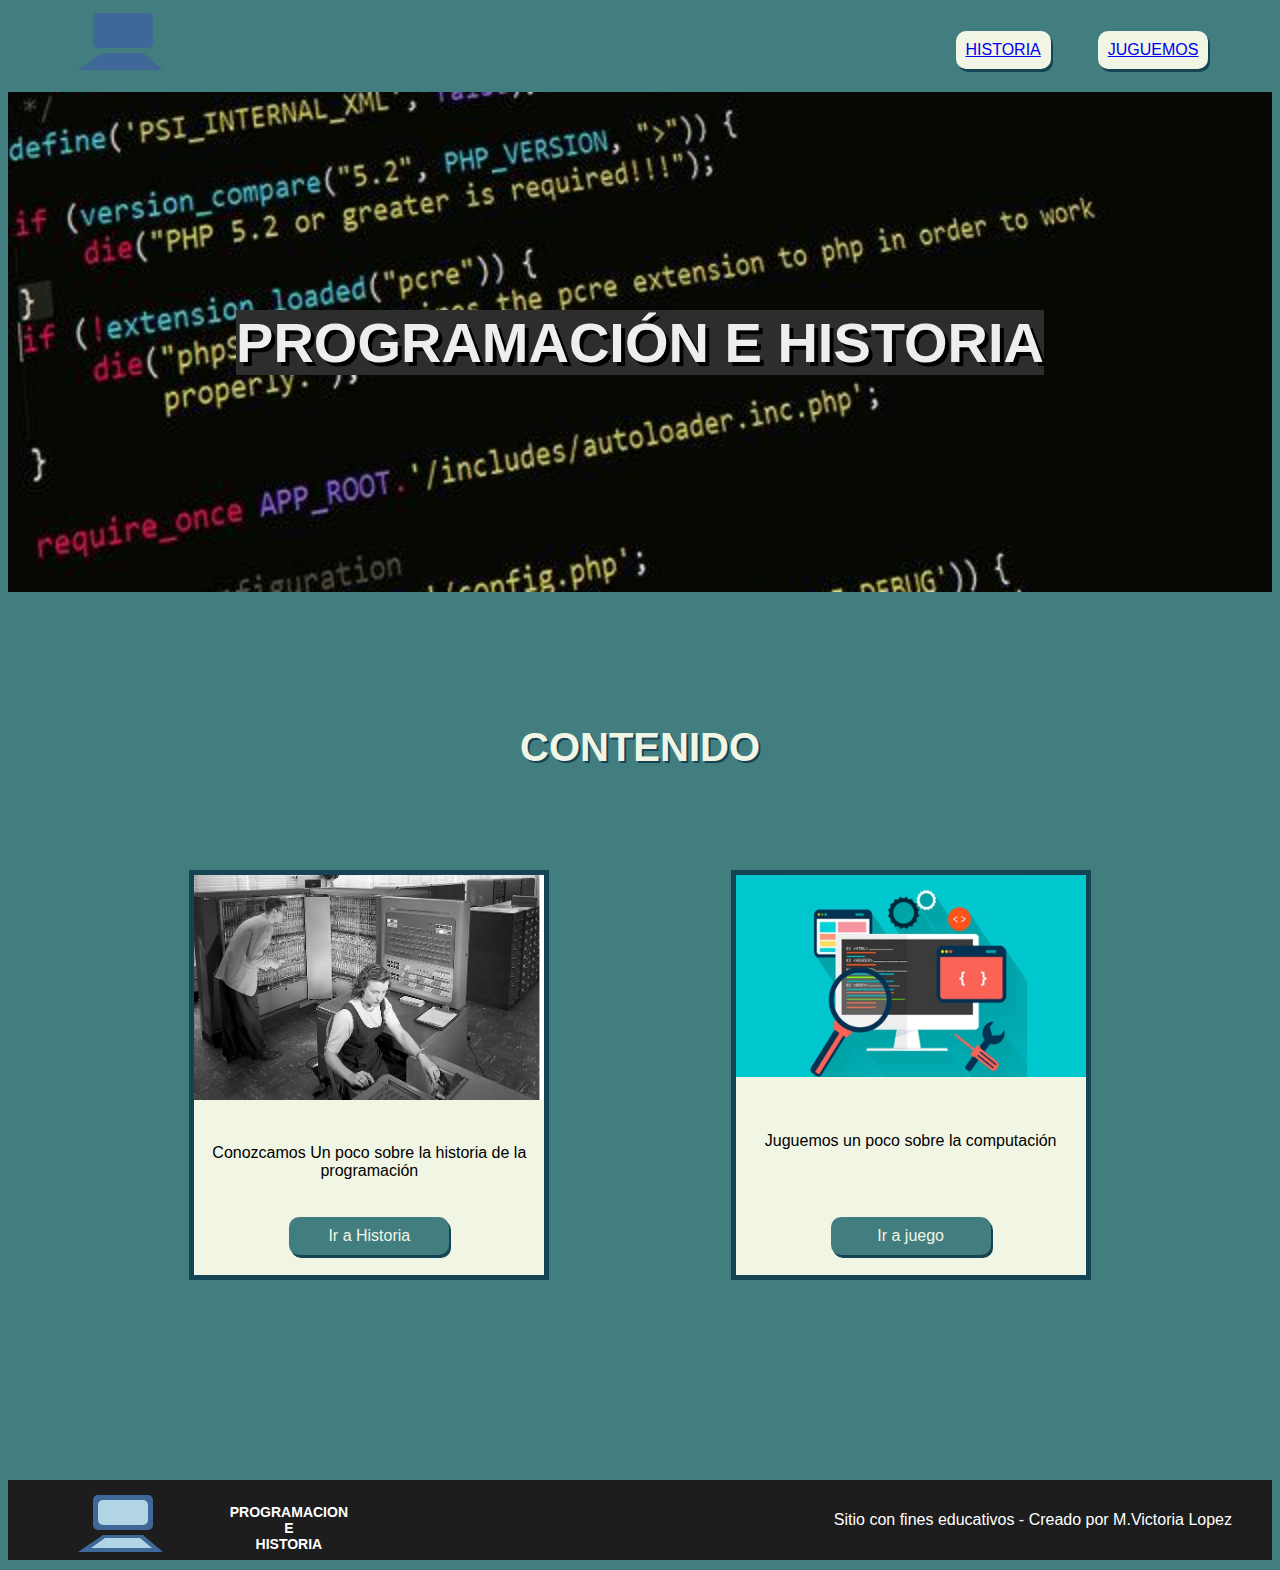
<file: index.html>
<!DOCTYPE html>
<html lang="en">
<head>
    <meta charset="UTF-8">
    <meta http-equiv="X-UA-Compatible" content="IE=edge">
    <meta name="viewport" content="width=device-width, initial-scale=1.0">
    <link rel="stylesheet" href="./style.css">
    <title>Proyecto-Final</title>

</head>

<!--MARCELA SUSANA KOMANSKI - DNI 23771567 -->


<body>
   
    <nav>    <!--menú: -->

         <!--logo computadora con svg -->
         <a href="./index.html"> 
            <svg width="200" height="80">
                <rect id="monitorGr1" x="45" y="5" width="60" height="35" rx="5" fill="#3F6797">  
                </rect>
                
                <rect id="monitorCh2" x="50" y="10" width="50" height="25" rx="5"  fill="#B1D5E4">
                </rect>
           
                <polygon id="tecladoGr1" points="55 45 ,95 45,115 62,30 62" fill="#3F6797" >
                </polygon>
                
                <polygon id="tecladoCh2" points="57 48 ,92 48,104 58,43 58" fill="#B1D5E4" >
                </polygon>
            
            </svg>
        </a>

        <ul class="menu">  
            <li class="item_menu"> <a  href="./historia.html">HISTORIA</a> </li>
            <li class="item_menu"> <a href="./poneraprueba.html">JUGUEMOS</a> </li>
           
        </ul>
    
    </nav>
   
    <header>
        <div>
            <h1>PROGRAMACIÓN E HISTORIA</h1>
        </div>
    </header>
        

    <main>
        <h2>CONTENIDO</h2>

        <div class="cont_padre">

            <div class="cont_hijo">
                <img class="imagen_tarjeta" src="./assets/imagenes/img1.jpg" alt="imagen historia mujer">
                <p class="texto_tarjeta">Conozcamos Un poco sobre la historia de la programación</p>
                <a class="como_boton" href="./historia.html">Ir a Historia</a> 
            </div>
    
            <div class="cont_hijo">
                <img class="imagen_tarjeta" src="./assets/imagenes/img2.jpg" alt="imagen dibujo de computadoras">
                <p class="texto_tarjeta">Juguemos un poco sobre la computación</p>
                <a class="como_boton" href="./poneraprueba.html">Ir a juego</a> 

            </div>

        </div>
    </main>

    
    <footer> <!-- menú de pié de página: Logo -Programacion e Historia - Sitio -->
        <div class="logo_footer">

            <svg width="200" height="80">
                <rect x="45" y="5" width="60" height="35" rx="5" id="mon1" fill="#3F6797"></rect>
                <rect x="50" y="10" width="50" height="25" rx="5" id="mon2" fill="#B1D5E4"></rect>
                <polygon points="55 45 ,95 45,115 62,30 62" fill="#3F6797" id="tec1"></polygon>
                <polygon points="57 48 ,92 48,104 58,43 58" fill="#B1D5E4" id="tec2"></polygon>
            </svg>

            <h3 class="titulo-blanco titulo-foot">PROGRAMACION <br> E <br> HISTORIA </h3>
        </div>  

        <div>Sitio con fines educativos - Creado por M.Victoria Lopez    
        </div>

    </footer>


    <script src="https://code.jquery.com/jquery-3.6.0.min.js" integrity="sha256-/xUj+3OJU5yExlq6GSYGSHk7tPXikynS7ogEvDej/m4=" crossorigin="anonymous"></script>
    <!--nota: siempre coloco desde que comienzo a hacer codigo lo de jquery para no olvidarme, aunque después pueda ser que no lo use-->
    
    <script src="./script.js"></script>

</body>
</html>
</file>
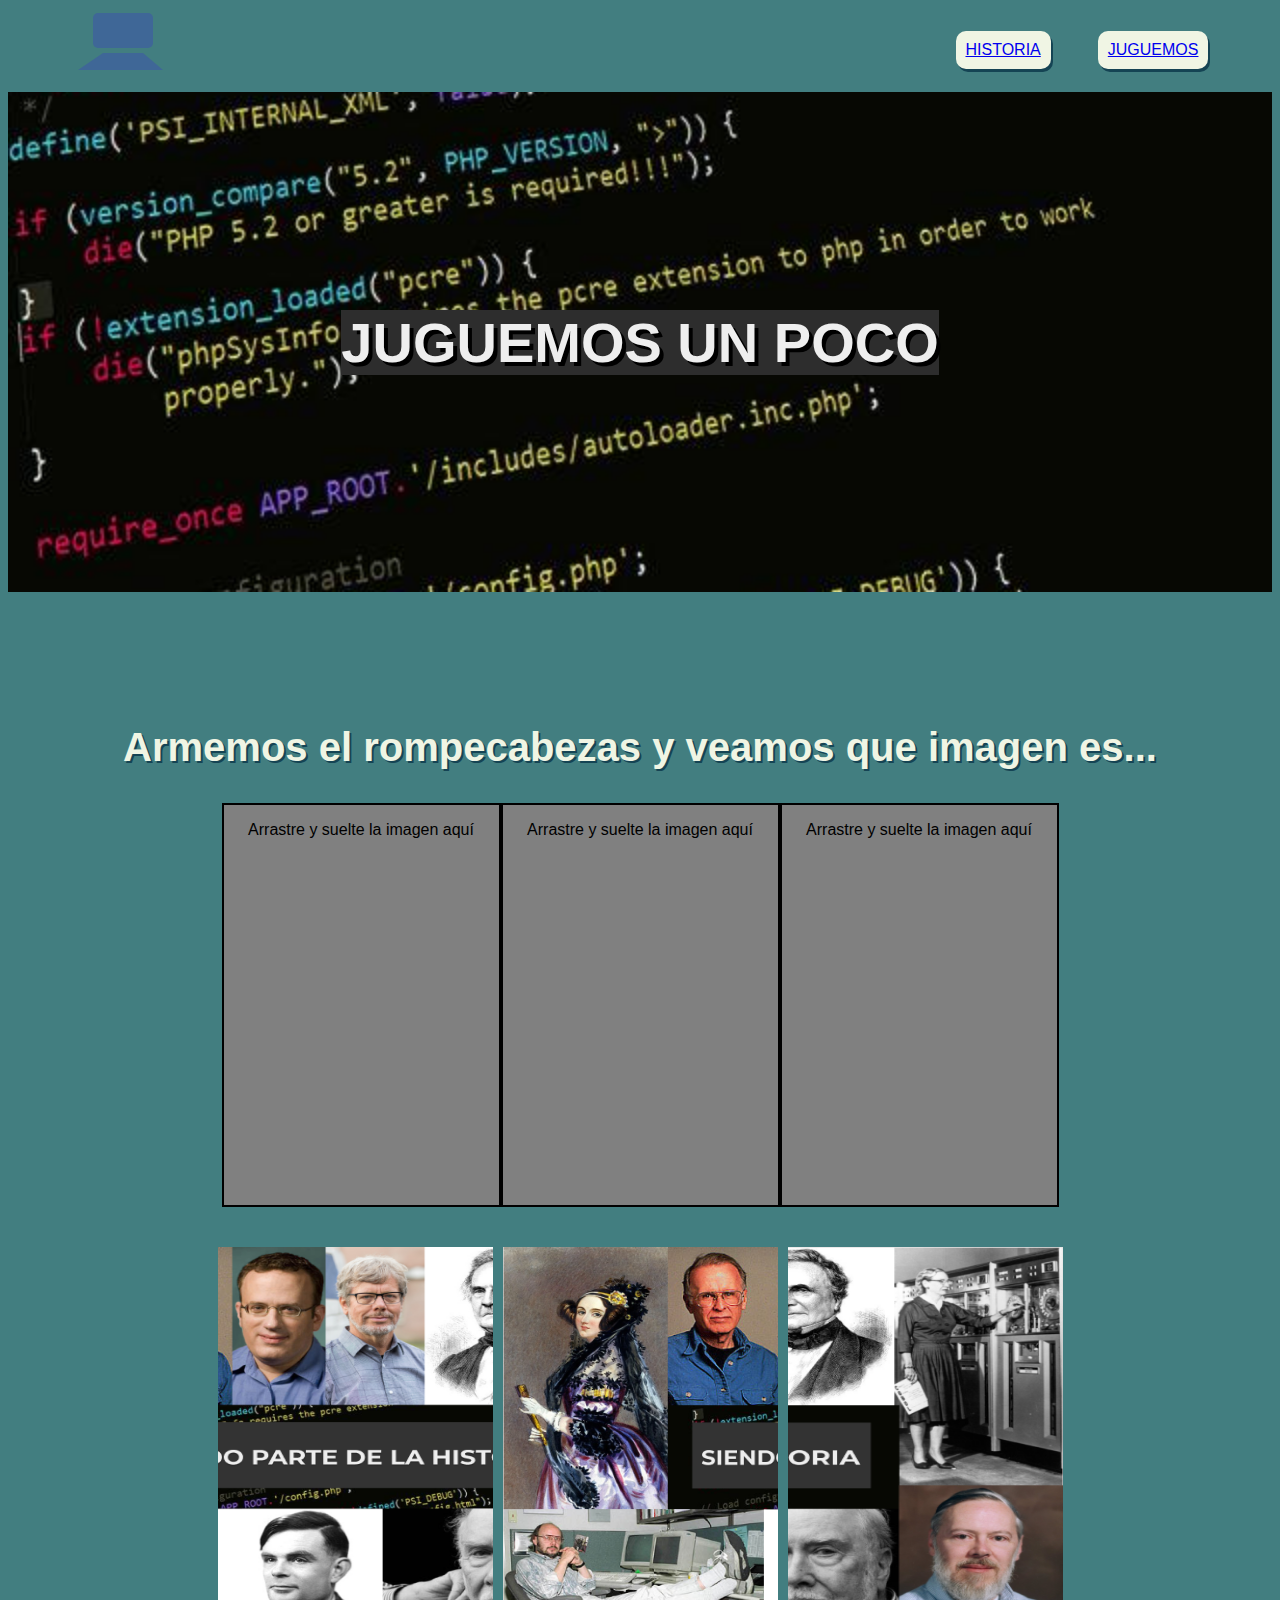
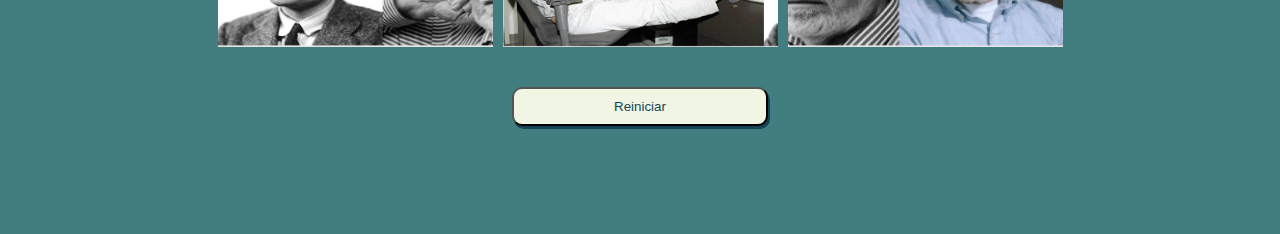
<file: poneraprueba.html>
<!DOCTYPE html>
<html lang="en">
<head>
    <meta charset="UTF-8">
    <meta http-equiv="X-UA-Compatible" content="IE=edge">
    <meta name="viewport" content="width=device-width, initial-scale=1.0">
    <link rel="stylesheet" href="./style.css">
    <title>Proyecto-Final</title>

</head>

<!-- MARCELA SUSANA KOMANSKI - DNI 23771567  -->

<body>
    <nav>    <!--menú: -->

        <!--logo computadora con svg y animación-->
        <a href="./index.html"> 
           <svg width="200" height="80">
            <rect id="monitorGr1" x="45" y="5" width="60" height="35" rx="5" fill="#3F6797">  
            </rect>
            
            <rect id="monitorCh2" x="50" y="10" width="50" height="25" rx="5"  fill="#B1D5E4">
            </rect>
       
            <polygon id="tecladoGr1" points="55 45 ,95 45,115 62,30 62" fill="#3F6797" >
            </polygon>
            
            <polygon id="tecladoCh2" points="57 48 ,92 48,104 58,43 58" fill="#B1D5E4" >
            </polygon>
           </svg>
       </a>

       <ul class="menu">  
           <li class="item_menu"> <a href="./historia.html">HISTORIA</a> </li>
           <li class="item_menu"> <a href="./poneraprueba.html">JUGUEMOS</a> </li>
          
       </ul>
   
   </nav>
  
   <header>
       <div>
           <h1>JUGUEMOS UN POCO</h1>
       </div>
   </header>
       
    
    <main>

        <h2>Armemos el rompecabezas y veamos que imagen es...</h2>


        <!--ROMPECABEZAS   FALTA HACER DRAG AND DROP-->
        <section class="rompecabezas">
            
            <div class="cajas_soltar">
                <div id="cajasoltar1"> <p>Arrastre y suelte la imagen aquí</p></div>
                <div id="cajasoltar2"> <p>Arrastre y suelte la imagen aquí</p></div>
                <div id="cajasoltar3"> <p>Arrastre y suelte la imagen aquí</p></div>
            </div>
        
            <div class="caja_imagenes">
                <img id="imagen1" src="./assets/imagenes/rompe2.png" alt="imagen2">
                <img id="imagen2" src="./assets/imagenes/Rompe1.png" alt="imagen1">
                <img id="imagen3" src="./assets/imagenes/Rompe3.png" alt="imagen3">
            </div>

        </section>

        <button id="boton_reiniciar">Reiniciar</button>  


    </main>


    <script src="https://code.jquery.com/jquery-3.6.0.min.js" integrity="sha256-/xUj+3OJU5yExlq6GSYGSHk7tPXikynS7ogEvDej/m4=" crossorigin="anonymous"></script>
    <script src="./script.js"></script>
</body>
</html>
</file>
<file: style.css>
/*  MARCELA SUSANA KOMANSKI - DNI 23771567  */

body {
    background-color: #427E80;
}

nav {
    display: flex;
    justify-content: space-between;
    align-items: center;
    margin: 0px 40px;
    
}

/* Animación del logo */

#monitorGr1, #tecladoGr1, #monitorCh2, #tecladoCh2 {
    animation-name: trasladar;
    animation-duration: 2s;
    animation-fill-mode: forwards;
}

#monitorCh2, #tecladoCh2 {
    fill-opacity: 0;
    animation-delay: 1s;

}

@keyframes trasladar {
    from {
        transform:translate(0px,-20px);
        fill-opacity: 0;
    }
    to {
        transform:translate(0px,0px);
        fill-opacity: 1;
    }
}
/*---*/

.menu {
    display: flex;
    width: 300px;
    justify-content: space-around;
    text-decoration: none;
    list-style-type: none;
    margin-block-start: 1em;
    margin-block-end: 1em;
    margin-inline-start: 0px;
    margin-inline-end: 0px;
    padding-inline-start: 40px;
}

.item_menu {
    display: list-item;
    list-style-type: none;
    text-decoration: none;
    font-family: 'Montserrat', sans-serif;
    box-shadow: 2px 3px #154454;
    border-radius: 10px;
    padding: 10px;
    background-color: #F0F5E4;
    color: #154454;
    font-weight: 300;
    cursor: pointer;
    text-align: center;
}

header {
    background: url(./assets/imagenes/codigo.jpeg) 50% 0 fixed;
    background-size: cover;
    min-height: 500px;
    color: #eeeeee;
    font-size: 28px;
    display: flex;
    justify-content: space-around;
    align-items: center;
    padding: 0px 120px;
}


h1 {
    font-family: 'Montserrat', sans-serif;
    background-color: #2D2D2D;
    text-shadow: 4px 4px black;
    text-align: center;
    font-weight: bold;
    display: block;
    font-size: 2em;
    margin-block-start: 0.67em;
    margin-block-end: 0.67em;
    margin-inline-start: 0px;
    margin-inline-end: 0px;
    font-weight: bold;
}

h2 {
    font-family: 'Montserrat', sans-serif;
    text-shadow: 2px 2px #154454;
    color: #F0F5E4;
    font-size: 40px;
    text-align: center;
    display: block;
    font-weight: bold;
    margin-block-start: 0.83em;
    margin-block-end: 0.83em;
    margin-inline-start: 0px;
    margin-inline-end: 0px;
    
}

.texto {
    width: 45%;
}

main {
    padding: 100px 20px;
}

.cont_padre {
    margin: 100px 0px;
    width: 100%;
    display: flex;
    justify-content: space-evenly;
    gap: 20px;
    font-family: 'Montserrat', sans-serif;
}

.cont_hijo {
    width: 350px;
    height: 400px;
    border: 5px solid #154454;
    background-color: #F0F5E4;
    display: flex;
    flex-direction: column;
    justify-content: space-between;
    align-items: center;
}

.imagen_tarjeta {
    width: 100%;
}

.texto_tarjeta {
    width: 90%;
    text-align: center;
    height: 30px;
    display: block;
    margin-block-start: 1em;
    margin-block-end: 1em;
    margin-inline-start: 0px;
    margin-inline-end: 0px;
}

.como_boton{
    padding: 10px;
    border-radius: 10px;
    background-color: #427E80;
    font-family: Arial, Helvetica, sans-serif;
    box-shadow: 2px 3px #154454;
    text-align: center;
    text-decoration: none;
    width: 40%;
    margin-bottom: 20px;
    color: #F0F5E4;
    cursor: pointer;
}


footer {
    background-color: #1d1d1d;
    height: 80px;
    display: flex;
    justify-content: space-between;
    align-items: center;
    padding: 0px 40px;
    color: white;
}

.logo_footer {
    display: flex;
    justify-content: space-between;
    width: 300px;
    height: 60px;
    color: white;

}

h3 {
    font-family: 'Montserrat', sans-serif;
    font-size: 14px;
    text-align: center;
    display: block;
    margin-block-start: 1em;
    margin-block-end: 1em;
    margin-inline-start: 0px;
    margin-inline-end: 0px;
    font-weight: bold;
}
   
div {
    display: block; 
    font-family: 'Montserrat', sans-serif;
}

/* Movimiento de Botones al clickear*/

.item_menu:active {
    box-shadow: none;
    transform: translateY(4px);
}

.como_boton:active {
    box-shadow: none;
    transform: translateY(4px);
}


    /*-- pagina de Historia-*/


.contenedor {
    display: flex;
    flex-direction: column;
    justify-content: center;
    align-items: center;
}

.contenedorHijo {
    display: flex;
    justify-content: space-around;
    align-items: center;
    padding: 80px 50px;
    gap: 20px;
}

.articleVideo {
    display: flex;
    flex-direction: column;
    justify-content: center;
    align-items: center;
    padding: 100px 0px;
}
.contenedor_video {
    padding: 5px;
    background-color: black;
    width: 70%;
    display: block;
    font-family: 'Montserrat', sans-serif;
}

video {
    width: 100%;
    background-size: cover;
    object-fit: contain;

}

.barra_video {
    display: flex;
    gap: 20px;
    background-color: #1d1d1d;
    border-radius: 10px;
    padding: 2px 5px;
    display: flex;
    justify-content: space-between;
}

#botonera_video {
    display: flex;
    gap: 20px;
}

#play, #pause {
    width: 80px;
    box-shadow: 2px 3px #154454;
    border-radius: 10px;
    padding: 10px;
    text-decoration: none;
    background-color: #F0F5E4;
    color: #154454;
    font-weight: 300;
}

#showTime {
    padding-top: 28px;
    padding-right: 10px;
    font-family: Arial, Helvetica, sans-serif;
    color: white;
}


/*--Página de poner a prueba-*/

.rompecabezas {
    display: flex;
    flex-direction: column;
    align-items: center;
}

.cajas_soltar {
    display: flex;
    flex-direction: row;
}

#cajasoltar1, #cajasoltar2, #cajasoltar3 {
    width: 275px;
    height: 400px;
    display: inline-block;
    border: 2px solid black;
    background-color: grey;
    text-align: center;
}

.caja_imagenes {
    display: flex;
    flex-direction: row;
    gap: 10px;
    margin: 40px;
}

#imagen1, #imagen2, #imagen3 {
    width: 275px;
    height: 400px;
}

#boton_reiniciar {
    display: flex;
    margin: auto;
    padding: 10px 100px;
    box-shadow: 2px 3px #154454;
    border-radius: 10px;
    text-decoration: none;
    background-color: #F0F5E4;
    color: #154454;
    font-weight: 300;
    font-family: 'Montserrat', sans-serif;
}

#boton_reiniciar:active {
    box-shadow: none;
    transform: translateY(4px);
}
</file>
